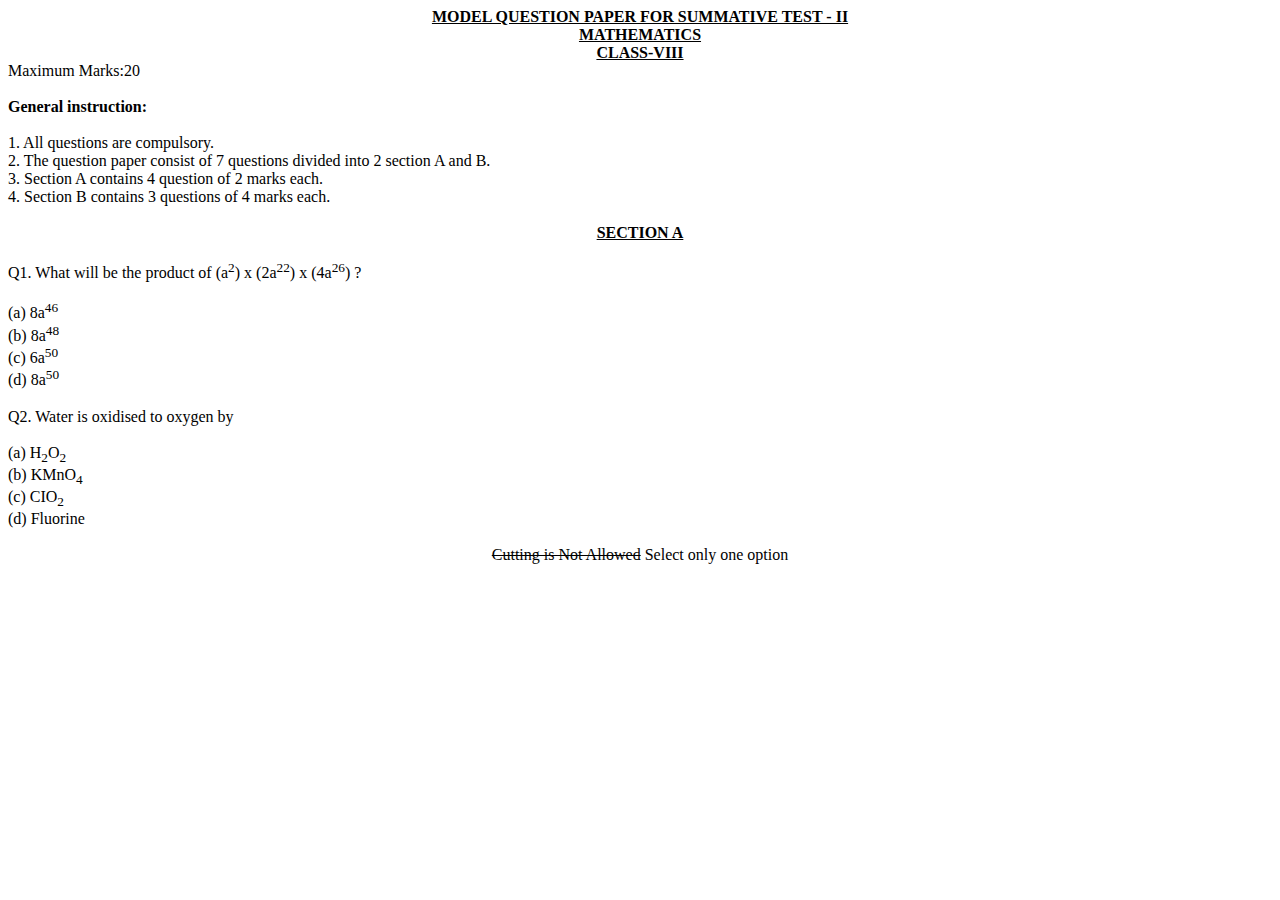
<file: questionPaper.html>
<!DOCTYPE html>
<html lang="en">
<head>
    <meta charset="UTF-8">
    <meta name="viewport" content="width=device-width, initial-scale=1.0">
    <title>Assignment 1</title>
</head>
<body>
    <center> 
        <B><U>MODEL QUESTION PAPER FOR SUMMATIVE TEST - II </U></B>
        <br>
        <B><U>MATHEMATICS</U></B><br>
        <B><U>CLASS-VIII</U></B><br>
        </center>
        Maximum Marks:20 <br><br><B>General instruction: </B><br><br>1. All questions are compulsory. 
        <br>2. The question paper consist of 7 questions divided into 2 section A and B. <br>
        3. Section A contains 4 question of 2 marks each. <br>4. Section B contains 3 questions of 4 marks each.
        <br><br><center><B><U>SECTION A</U></B></center><br>
        Q1. What will be the product of (a<sup>2</sup>) x (2a<sup>22</sup>) x (4a<sup>26</sup>) ?<br><br>
        (a) 8a<sup>46</sup><br>(b) 8a<sup>48</sup><br>(c) 6a<sup>50</sup><br>(d) 8a<sup>50</sup><br><br>
        Q2. Water is oxidised to oxygen by <br><br>
        (a) H<sub>2</sub>O<sub>2</sub><br>(b) KMnO<sub>4</sub><br>(c) CIO<sub>2</sub><br>(d) Fluorine
        <br><br>
        <center><strike>Cutting is Not Allowed</strike> Select only one option</center>
        
         
</body>
</html>
</file>
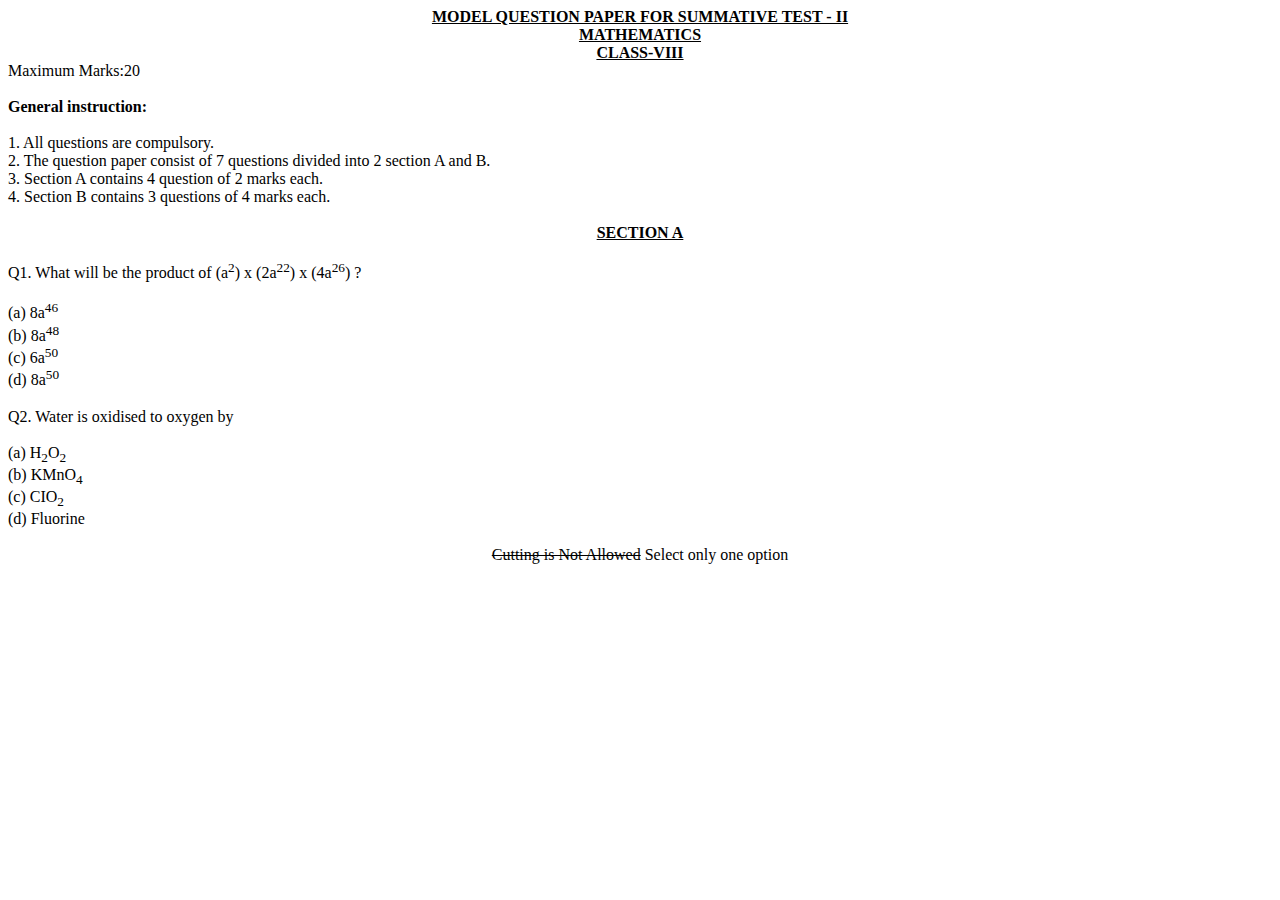
<file: HTML-Projects/questionPaper.html>
<!DOCTYPE html>
<html lang="en">
<head>
    <meta charset="UTF-8">
    <meta name="viewport" content="width=device-width, initial-scale=1.0">
    <title>Assignment 1</title>
</head>
<body>
    <center> 
        <B><U>MODEL QUESTION PAPER FOR SUMMATIVE TEST - II </U></B>
        <br>
        <B><U>MATHEMATICS</U></B><br>
        <B><U>CLASS-VIII</U></B><br>
        </center>
        Maximum Marks:20 <br><br><B>General instruction: </B><br><br>1. All questions are compulsory. 
        <br>2. The question paper consist of 7 questions divided into 2 section A and B. <br>
        3. Section A contains 4 question of 2 marks each. <br>4. Section B contains 3 questions of 4 marks each.
        <br><br><center><B><U>SECTION A</U></B></center><br>
        Q1. What will be the product of (a<sup>2</sup>) x (2a<sup>22</sup>) x (4a<sup>26</sup>) ?<br><br>
        (a) 8a<sup>46</sup><br>(b) 8a<sup>48</sup><br>(c) 6a<sup>50</sup><br>(d) 8a<sup>50</sup><br><br>
        Q2. Water is oxidised to oxygen by <br><br>
        (a) H<sub>2</sub>O<sub>2</sub><br>(b) KMnO<sub>4</sub><br>(c) CIO<sub>2</sub><br>(d) Fluorine
        <br><br>
        <center><strike>Cutting is Not Allowed</strike> Select only one option</center>
        
         
</body>
</html>
</file>
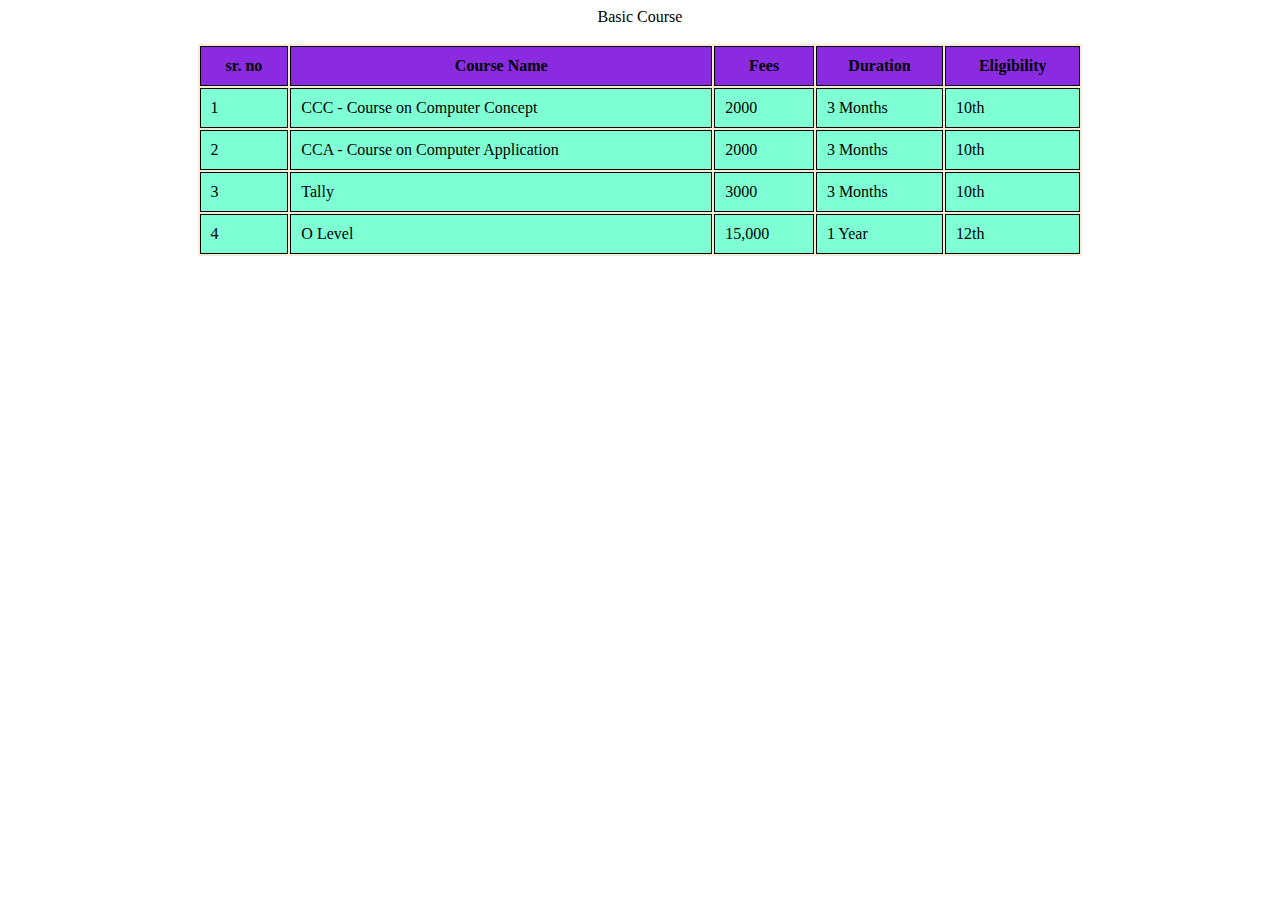
<file: HTML-Projects/table.html>
<!DOCTYPE html>
<html lang="en">
<head>
    <meta charset="UTF-8">
    <meta name="viewport" content="width=device-width, initial-scale=1.0">
    <title>table </title>
    <style>
        table{
            background-color: antiquewhite;
            width: 70%;
            
            
        }
        
        td,th{
            border: 1px solid black;
            padding: 10px;
        }
        tr{
            background-color: aquamarine;
        }
    </style>
</head>
<body>
    <center>Basic Course</center>
    <br>
    <table align="center" >
            
            <tr style="background-color: blueviolet;" >
                <th scope="col">sr. no</th>
                <th>Course Name</th>
                <th>Fees</th>
                <th>Duration</th>
                <th>Eligibility</th>
            </tr>
            <tr>
                <td>1</td>
                <td>CCC - Course on Computer Concept</td>
                <td>2000</td>
                <td>3 Months</td>
                <td>10th</td>
            </tr>
            <tr>
                <td>2</td>
                <td>CCA - Course on Computer Application</td>
                <td>2000</td>
                <td>3 Months</td>
                <td>10th</td>
            </tr>
            <tr>
                <td>3</td>
                <td>Tally</td>
                <td>3000</td>
                <td>3 Months</td>
                <td>10th</td>
            </tr>
            <tr>
                <td>4</td>
                <td>O Level</td>
                <td>15,000</td>
                <td>1 Year</td>
                <td>12th</td>
            </tr>
    
    </table>
</body>
</html>
</file>
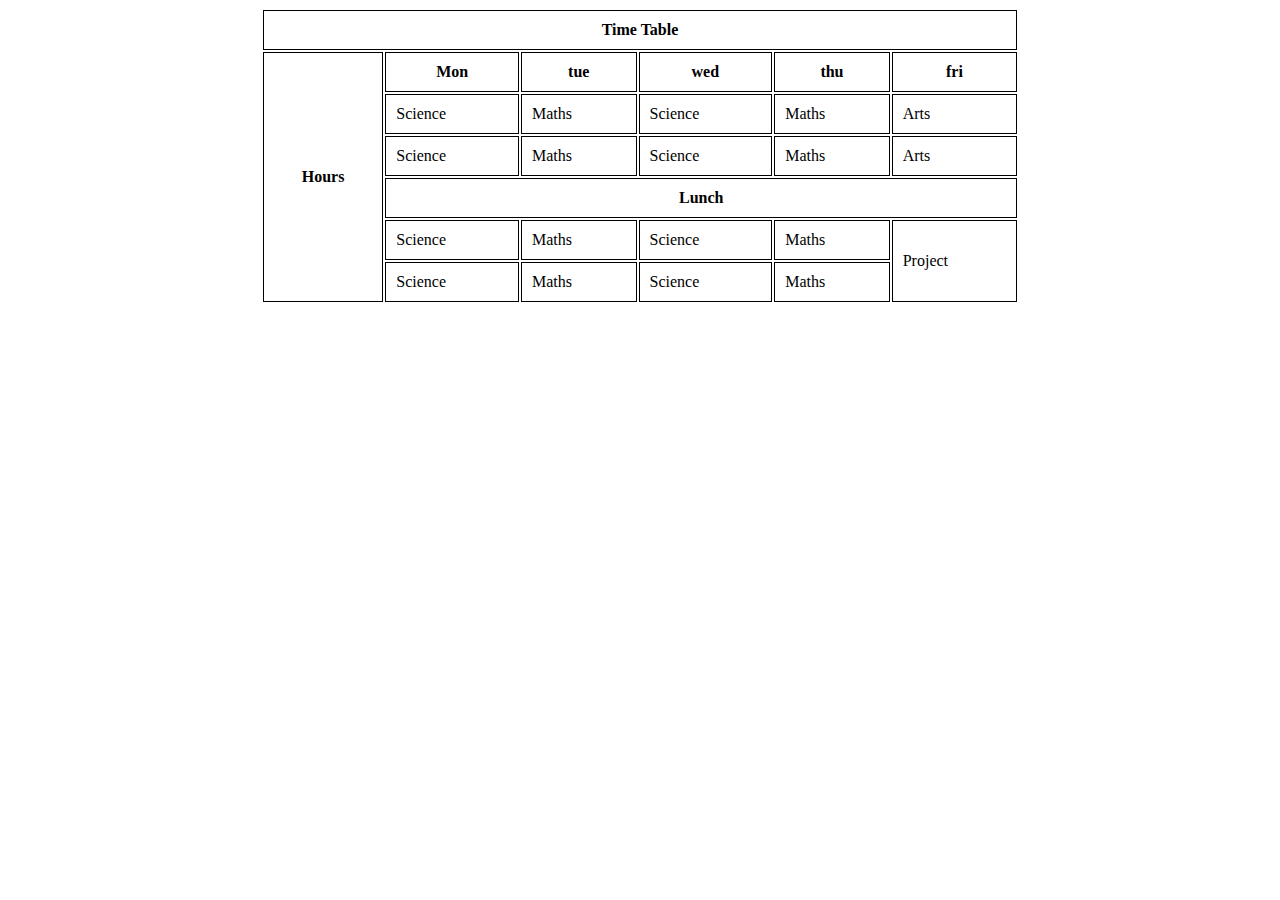
<file: HTML-Projects/timeTable.html>
<!DOCTYPE html>
<html lang="en">
<head>
    <meta charset="UTF-8">
    <meta name="viewport" content="width=device-width, initial-scale=1.0">
    <title>table 2</title>
    <style>
        table{
            width: 60%;
        }
        td,th{
            border: 1px solid black;
            padding:10px;
        }
    </style>
</head>
<body>
    <table align="center">
        <tr>
            <th colspan="6"> Time Table</th>
        </tr>
        <tr>
            <th rowspan="6">Hours</th>
            <th>Mon</th>
            <th>tue</th>
            <th>wed</th>
        <th>thu</th>
        <th>fri</th>
        </tr>
        
        <tr>
            <td>Science</td>
            <td>Maths</td>
            <td>Science</td>
            <td>Maths</td>
            <td>Arts</td>
        </tr>
        <tr>
            <td>Science</td>
            <td>Maths</td>
            <td>Science</td>
            <td>Maths</td>
            <td>Arts</td>
        </tr>
        <tr>
            <th colspan="5">Lunch</th>
        </tr>
        <tr>
            <td>Science</td>
            <td>Maths</td>
            <td>Science</td>
            <td>Maths</td>
            <td rowspan="2">Project</td>
        </tr>
        <tr>
            <td>Science</td>
            <td>Maths</td>
            <td>Science</td>
            <td>Maths</td>
            
        </tr>
    </table>
</body>
</html>
</file>
